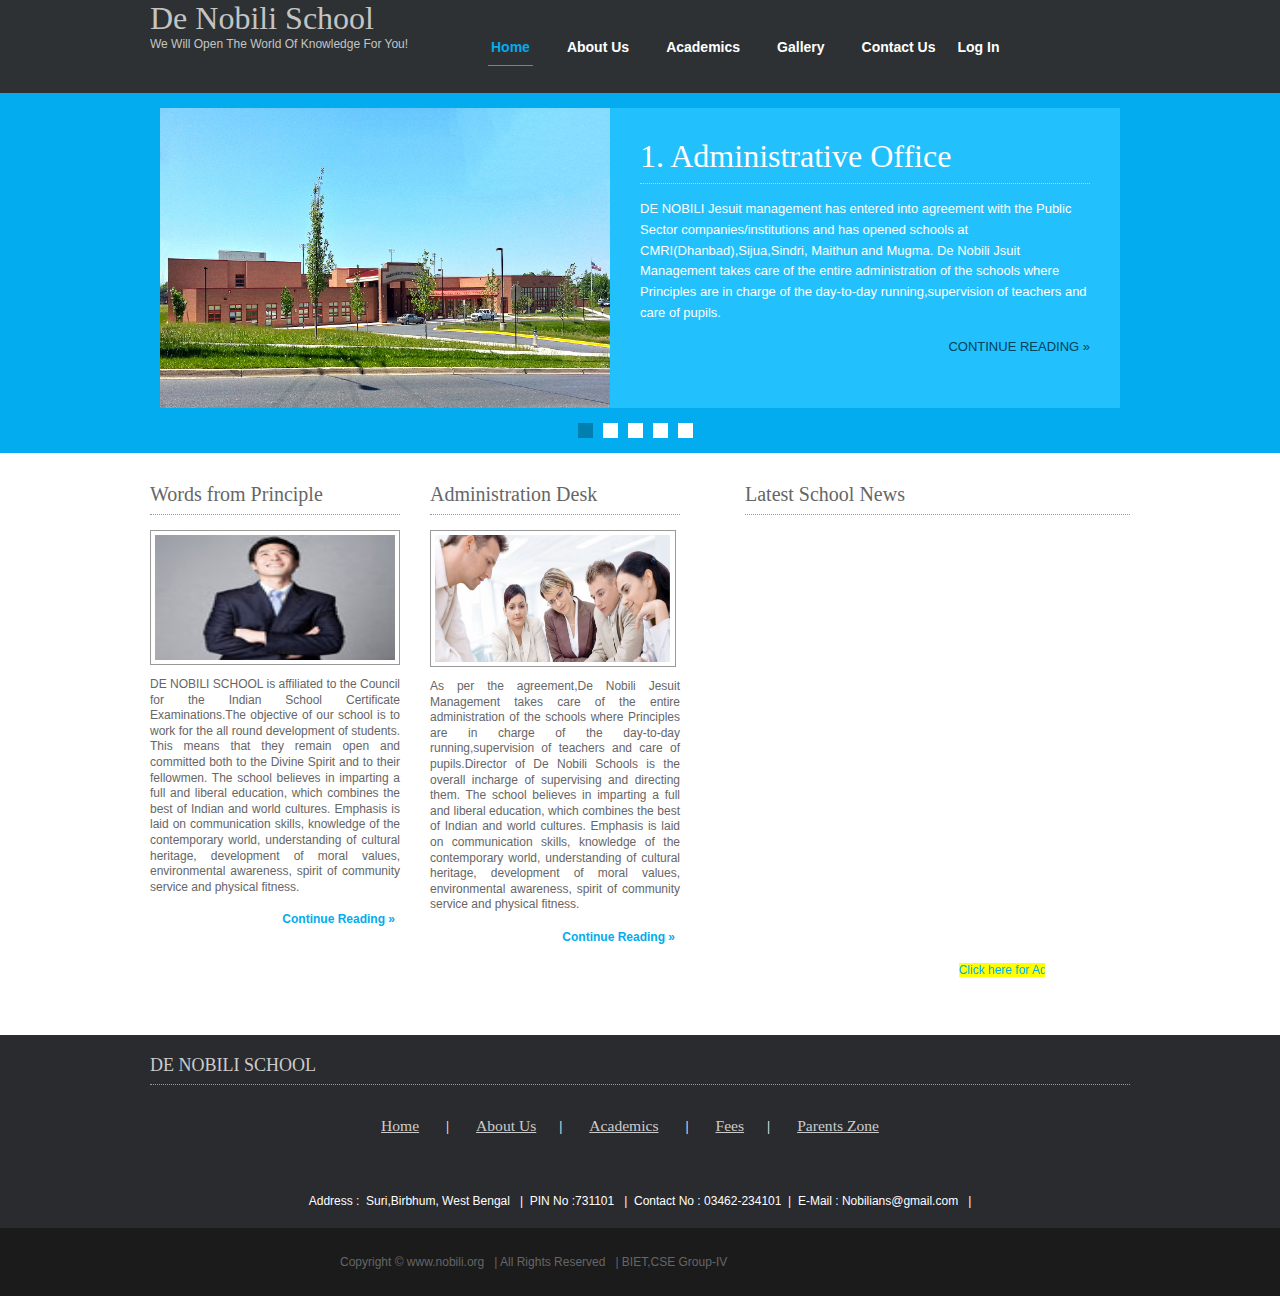
<file: index.html>
<!DOCTYPE html>
<html>
<head profile="http://gmpg.org/xfn/11">
<title>School Education</title>
<meta http-equiv="Content-Type" content="text/html; charset=iso-8859-1" />
<meta http-equiv="imagetoolbar" content="no" />
<link rel="stylesheet" href="styles/layout.css" type="text/css" />
<link rel="stylesheet" href="styles/menu.css" type="text/css">
<script type="text/javascript" src="scripts/jquery-1.4.1.min.js"></script>
<script type="text/javascript" src="scripts/jquery.slidepanel.setup.js"></script>
<script type="text/javascript" src="scripts/jquery.cycle.min.js"></script>
<script type="text/javascript" src="scripts/jquery.cycle.setup.js"></script>
<style type="text/css" media="screen">
#horizontalmenu ul {
padding:1; margin:1; list-style:none;
}
#horizontalmenu li {
float:left; position:relative; padding-right:100; display:block;

}
#horizontalmenu li ul {
    display:none;
position:absolute;
}
#horizontalmenu li:hover ul{
    display:block;
   height:auto; width:8em; 
}
#horizontalmenu li ul li{
    clear:both;
border-style:none;}
#h2{background-color:#09F;
color:#FFF;
padding-bottom:20px
margin:2px;
float:right;
}
.admis{background:#fff;
color:#fff;
-moz-box-shadow:0 0 8px #fff;
-webkit-box-shadow:0 0 8px #fff;
box-shadow:0 0 8px #09F;
text-align:center;}
.admis a:hover{color:#0C6;}

#menu1{
width:960px;
height:35px;
font-size:1.3em;
font-family:"Times New Roman", Times, serif;
margin-bottom:50px;
text-align:center;}
#menu1 ul{height:auto;
padding:8px 0px;
margin:0px;}
#menu1 li{display:inline;
padding:15px;

}
#menu1 a{text-decoration:underline;
color:#000;
padding:8px;color:#CCC;}
#menu1 a:hover{color:#FFF;

height:30px;}
input{[type="button"]};
background:#09F;
color:#fff;
font-size:1em;
width:125px;

margin-left:20px;}
input:hover{[type="button"]};
background:#C00;
color:#fff;}
.admis{background:#fff;
color:#fff;
-moz-box-shadow:0 0 8px #fff;
-webkit-box-shadow:0 0 8px #fff;
box-shadow:0 0 8px #09F;
text-align:center;}
.admis a:hover{color:#0C6;}

</style>

</head>


<div class="wrapper col1">
  <div id="header">
    <div id="logo">
      <h1>De Nobili School</h1>
      <p>We Will Open The World Of Knowledge For You!</p>
    </div>
    

    <div id="topnav">
   <div id="cssmenu">
<ul>
   <li class="active has-sub"><a href="index.html"><span>Home</span></a></li>
    <li><a href="#"><span>About Us</span></a>
    <ul>
      <li><a href="history of the school.aspx"><span>History</span></a>
         <li><a href="affiliation.aspx"><span>Affiliation</span></a>
          <li><a href="infrastructure.aspx"><span>Infrastructure</span></a>
        <li><a href="management.aspx"><span>Management</span></a>
            
         </ul>
    </li>
     
   <li><a href="#"><span>Academics</span></a>
      <ul>
     
      <li><a href="assesment.aspx"><span>Assessment</span></a>
     
      
       
        <li><a href="holy day.aspx"><span>Holidays</span></a>
        
          <li><a href="Time Table.aspx"><span>Time Table</span></a>
             <li><a href="Fees.aspx"><span>Fees</span></a>
             
        <li><a href="#"><span>Uniform</span></a>   
          
      
         </ul>
        
       
   </li>
   <li><a href="#"><span>Gallery</span></a>
   
   <ul><li><a href="photo slide.aspx"><span>Photo Album</span></a></li>
   <li><a href="school events (2).aspx"><span>School Events </span></a></li>
   </ul>
   </li>
  
    
   <li class='last'><a href="#"><span>Contact Us</span></a></li>
   <li class='last'><a href="Login.aspx"><span>Log In</span></a></li>
   
   
</ul>
</div>
    </div>
    
    <br class="clear" />
  </div>
</div>


<div class="wrapper col2">
  <div id="featured_slide">
    <div class="featured_box"><a href="#"><img src="images/Greenbelt_Middle_School.jpg" width="800" height="285" alt="administration" /></a>
      <div class="floater">
        <h2>1. Administrative Office</h2>
        <p>DE NOBILI Jesuit management has entered into agreement with the Public Sector companies/institutions and has opened schools at CMRI(Dhanbad),Sijua,Sindri, Maithun and Mugma. De Nobili Jsuit Management takes care of the entire administration of the schools where Principles are in charge of the day-to-day running,supervision of teachers and care of pupils.</p>
        <p class="readmore"><a href="about us.aspx">Continue Reading &raquo;</a></p>
      </div>
    </div>
    <div class="featured_box"><a href="#"><img src="images/banner5.jpg" width="1266" height="550" /></a>
      <div class="floater">
        <h2> Junior Block</h2>
        <p>The student from Class KG-1 to Class-III is called Junior Block. This students are very cute. This students are very excited to continue their study. They always obey the rule of school. </p>
        <p class="readmore"><a href="#">Continue Reading &raquo;</a></p>
      </div>
    </div>
    <div class="featured_box"><a href="#"><img src="images/Lmspic.png" width="418" height="230" alt="block1" /></a>
      <div class="floater">
        <h2>3. Senior Block</h2>
        <p>The student from Class-IV to Class-V is called Senior Block. This students are very carefull about their study.They also take care about their junior. They always obey the rule of school. This Senior students participate in all the occasion of the school.</p>
        <p class="readmore"><a href="#">Continue Reading &raquo;</a></p>
      </div>
    </div>
    <div class="featured_box"><a href="#"><img src="images/school--621x414.jpg" width="621" height="414" /></a>
      <div class="floater">
        <h2>4. Laboratories</h2>
        <p>In De Nobili School have an Computer laboratory. The students can learn new things about the subject related and also about the new event in all over the world. In Computer lab, to practice there are various software such as MS OFFICE-2013,Photoshop, Flash etc.</p>
        <p class="readmore"><a href="#">Continue Reading &raquo;</a></p>
      </div>
    </div>
    <div class="featured_box"><a href="#"><img src="images/pic13.jpg" width="269" height="150" /></a>
      <div class="floater">
        <h2>5. Library</h2>
        <p>In Library Ther are mor than 1800 books. In Library there have many reference books with famous author. The students can not take book without their library card. In library the magazins,daily newspaper is also available.</p>
        <p class="readmore"><a href="#">Continue Reading &raquo;</a></p>
      </div>
    </div>
  </div>
</div>

<div class="wrapper col3">
  <div id="homecontent">
    <div class="fl_left">
      <div class="column2">
        <ul>
          <li>
            <h2>Words from Principle</h2>
            <div class="imgholder">
              <img src="images/pic4.jpg" width="240" height="125" /> </div>
            <p align="justify">DE NOBILI SCHOOL is affiliated to the Council for the Indian School Certificate Examinations.The objective of our school is to work for the all round development of students. This means that they remain open and committed both to the Divine Spirit and to their fellowmen. The school believes in imparting a full and liberal education, which combines the best of Indian and world cultures.
 Emphasis is laid on communication skills, knowledge of the contemporary world, understanding
of cultural heritage, development of moral values, environmental awareness, spirit of community service and physical
fitness.</p>
            <p class="readmore"><a href="#">Continue Reading &raquo;</a></p>
          </li>
          <li class="last">
            <h2>Administration Desk</h2>
            <div class="imgholder">
                <img src="images/banner2.jpg" 
                    alt="" width="291" height="125" style="height: 127px; width: 236px" /></div>
            <p align="justify">As per the agreement,De Nobili Jesuit Management takes care of the entire administration of the schools where Principles are in charge of the day-to-day running,supervision of teachers and care of pupils.Director of De Nobili Schools is the overall incharge of supervising and directing them. The school believes in imparting a full and liberal education, which combines the best of Indian and world cultures.
 Emphasis is laid on communication skills, knowledge of the contemporary world, understanding
of cultural heritage, development of moral values, environmental awareness, spirit of community service and physical
fitness.</p>
            <p class="readmore"><a href="#">Continue Reading &raquo;</a></p>
          </li>
        </ul>
        <br class="clear" />
      </div>
     
    </div>
    <div class="fl_right">
      <h2>Latest School News</h2>
      <ul>
	  <marquee behavior="scroll" scrollamount="1" direction="up">
        
		<li>
          <div class="imgholder"><a href="#"><img src="images/c2.jpg" width="220" height="220" /></a></div>
          <p><strong><a href="#"> Unit Test</a></strong></p>
         <p>Unit Test will be held on November 28, 2014.</p>
        </li>
        
        
        <li>
          <div class="imgholder"><a href="#"><img src="images/c3.jpg" width="220" height="220" /></a></div>
          <p><strong><a href="#">Parent-Teacher Meeting</a></strong></p>
          <p>Parent-Teacher Meeting will be held on December 5,2014.</p>
        </li>
        <li class="last">
          <div class="imgholder"><a href="#"><img src="images/school.jpg" alt="" width="632" height="375" /></a></div>
          <p><strong><a href="#">Christmas Day</a></strong></p>
          <p>Christmas Day will be celebrated in our school. So this will be held on December 25,2014.</p>
        </li>
        
        <li class="last">
          <div class="imgholder"><a href="#"><img src="images/art-pic1.jpg" alt="" /></a></div>
          <p><strong><a href="#">Winter Vacation</a></strong></p>
          <p>Winter vacation will start on December 28,2014.</p></marquee>
        </li>
        
      </ul>
	  </marquee>
     
     <br>  <br> <br>  
      <marquee  style="text-align:center; width:300px;" width:50 scrolldelay=100 behavior="alternate" direction="left" onmouseover="this.stop()";onmouseout="this.start();"><a href="Admission.aspx" id="h">Click here for Admission</a></marquee>
      
    </div>

    
    <br class="clear" />
   
    
  </div>
</div>

   
    <br class="clear" />

  </div>
</div>
<div class="wrapper col4">
  <div id="footer">
   <h2>DE NOBILI SCHOOL</h2><br>
   
   <div id="menu1">
  <ul style="color:#fff";>
<li class="current_page"><a href="index.aspx" target="_self">Home</a></li> |
<li><a href="about us.aspx" target="_self">About Us</a></li>|

 <li><a href="#" target="_self">Academics</a></li>
|
<li><a href="#" target="_self">Fees</a></li>|
 <li><a href="#"target="_self">Parents Zone</a></li> 


 

</ul>

</div>

   
  <p style="color:#FFF; font-family:Arial, Helvetica, sans-serif;" align="center"> Address :&nbsp;&nbsp;Suri,Birbhum,
    West Bengal &nbsp;&nbsp;|
    &nbsp;PIN No :731101 &nbsp;&nbsp;|
      &nbsp;Contact No : 03462-234101&nbsp;&nbsp;|
   &nbsp;E-Mail : Nobilians@gmail.com &nbsp;&nbsp;|
 </p>
   
   
  </div>
</div>

<div class="wrapper col5">
  <div id="copyright">
    <p class="fl_left" align="center">
    Copyright &copy; www.nobili.org &nbsp;&nbsp;| All Rights Reserved &nbsp;&nbsp;| BIET,CSE Group-IV </p>
     
    <br class="clear" />
  </div>
</div>
    
<script>
 $(function(){
 
 
 var myVar = setInterval(function(){ setColor() }, 200);

function setColor() {
    var x = document.getElementById("h");
    x.style.backgroundColor = x.style.backgroundColor == "yellow" ? "red" : "yellow";
}

function stopColor() {
    clearInterval(myVar);
}
 
 });
</script>
</body>
</html>
</file>
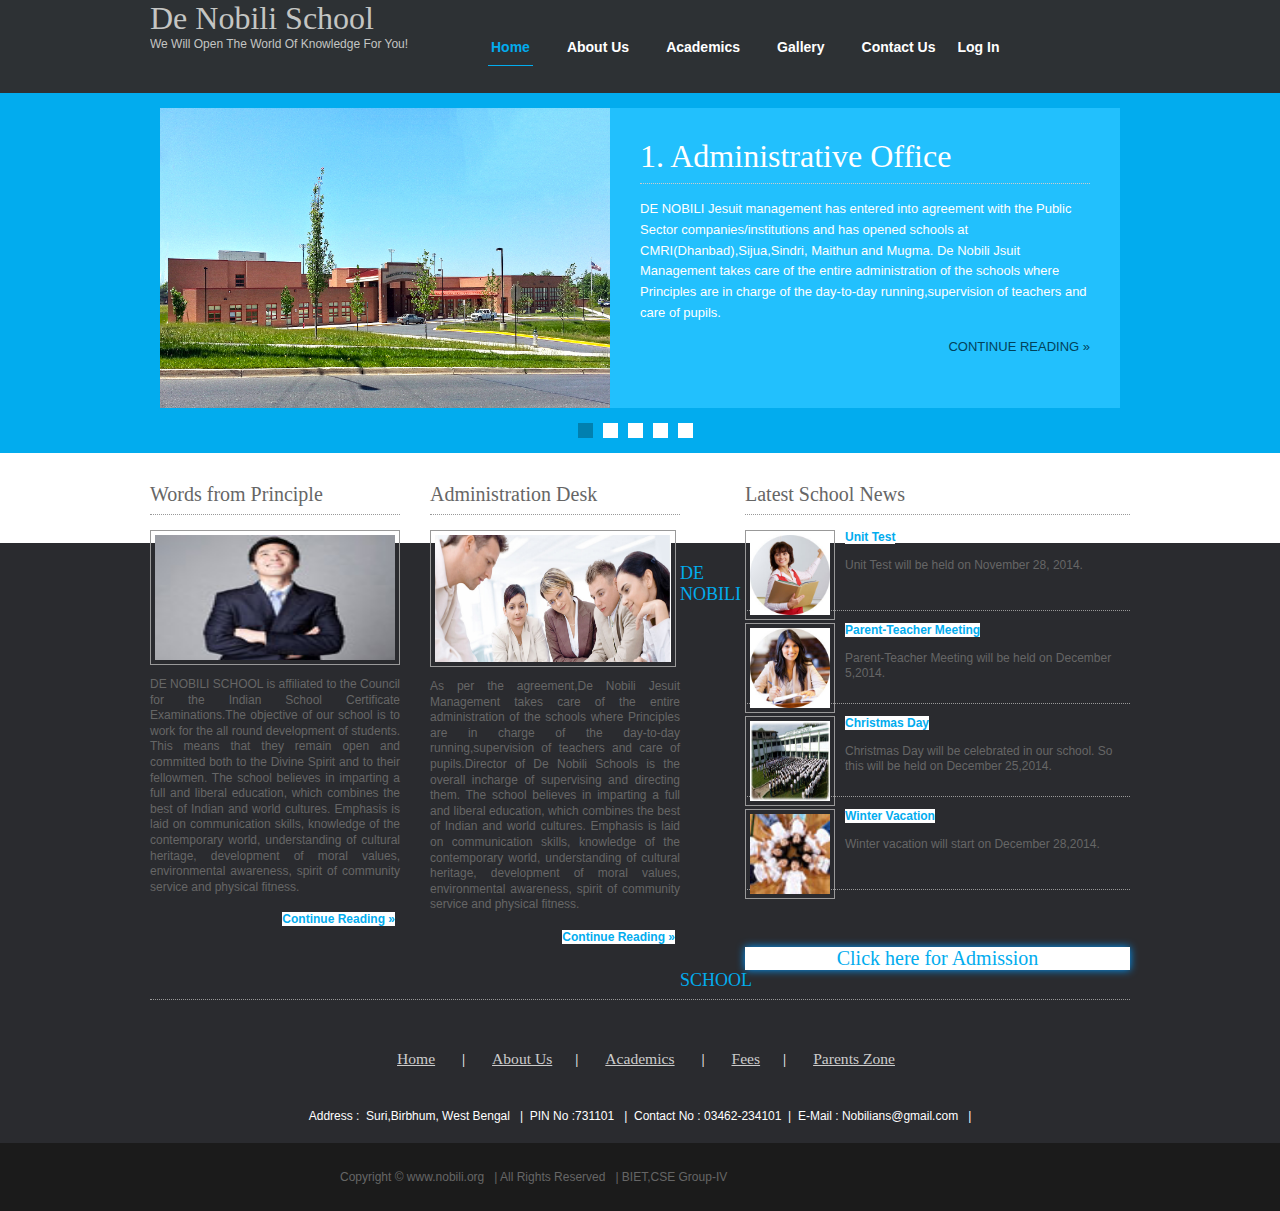
<file: index1.html>
<!DOCTYPE html PUBLIC "-//W3C//DTD XHTML 1.0 Transitional//EN" "http://www.w3.org/TR/xhtml1/DTD/xhtml1-transitional.dtd">
<html xmlns="http://www.w3.org/1999/xhtml" xml:lang="EN" lang="EN" dir="ltr">
<head profile="http://gmpg.org/xfn/11">
<title>School Education</title>
<meta http-equiv="Content-Type" content="text/html; charset=iso-8859-1" />
<meta http-equiv="imagetoolbar" content="no" />
<link rel="stylesheet" href="styles/layout.css" type="text/css" />
<link rel="stylesheet" href="styles/menu.css" type="text/css">
<script type="text/javascript" src="scripts/jquery-1.4.1.min.js"></script>
<script type="text/javascript" src="scripts/jquery.slidepanel.setup.js"></script>
<script type="text/javascript" src="scripts/jquery.cycle.min.js"></script>
<script type="text/javascript" src="scripts/jquery.cycle.setup.js"></script>
<style type="text/css" media="screen">
#horizontalmenu ul {
padding:1; margin:1; list-style:none;
}
#horizontalmenu li {
float:left; position:relative; padding-right:100; display:block;

}
#horizontalmenu li ul {
    display:none;
position:absolute;
}
#horizontalmenu li:hover ul{
    display:block;
   height:auto; width:8em; 
}
#horizontalmenu li ul li{
    clear:both;
border-style:none;}
#h2{background-color:#09F;
color:#FFF;
padding-bottom:20px
margin:2px;
float:right;
}
.admis{background:#fff;
color:#fff;
-moz-box-shadow:0 0 8px #fff;
-webkit-box-shadow:0 0 8px #fff;
box-shadow:0 0 8px #09F;
text-align:center;}
.admis a:hover{color:#0C6;}

#menu1{
width:960px;
height:35px;
font-size:1.3em;
font-family:"Times New Roman", Times, serif;
margin-bottom:50px;
text-align:center;}
#menu1 ul{height:auto;
padding:8px 0px;
margin:0px;}
#menu1 li{display:inline;
padding:15px;

}
#menu1 a{text-decoration:underline;
color:#000;
padding:8px;color:#CCC;}
#menu1 a:hover{color:#FFF;

height:30px;}
input{[type="button"]};
background:#09F;
color:#fff;
font-size:1em;
width:125px;

margin-left:20px;}
input:hover{[type="button"]};
background:#C00;
color:#fff;}
.admis{background:#fff;
color:#fff;
-moz-box-shadow:0 0 8px #fff;
-webkit-box-shadow:0 0 8px #fff;
box-shadow:0 0 8px #09F;
text-align:center;}
.admis a:hover{color:#0C6;}

</style>

</head>


<div class="wrapper col1">
  <div id="header">
    <div id="logo">
      <h1>De Nobili School</h1>
      <p>We Will Open The World Of Knowledge For You!</p>
    </div>
    

    <div id="topnav">
   <div id="cssmenu">
<ul>
   <li class="active has-sub"><a href="index1.aspx"><span>Home</span></a></li>
    <li><a href="#"><span>About Us</span></a>
    <ul>
      <li><a href="history of the school.aspx"><span>History</span></a>
         <li><a href="affiliation.aspx"><span>Affiliation</span></a>
          <li><a href="infrastructure.aspx"><span>Infrastructure</span></a>
        <li><a href="management.aspx"><span>Management</span></a>
            
         </ul>
    </li>
     
   <li><a href="#"><span>Academics</span></a>
      <ul>
     
      <li><a href="assesment.aspx"><span>Assessment</span></a>
     
      
       
        <li><a href="holy day.aspx"><span>Holidays</span></a>
        
          <li><a href="Time Table.aspx"><span>Time Table</span></a>
             <li><a href="Fees.aspx"><span>Fees</span></a>
             
        <li><a href="#"><span>Uniform</span></a>   
          
      
         </ul>
        
       
   </li>
   <li><a href="#"><span>Gallery</span></a>
   
   <ul><li><a href="photo slide.aspx"><span>Photo Album</span></a></li>
   <li><a href="school events (2).aspx"><span>School Events </span></a></li>
   </ul>
   </li>
  
    
   <li class='last'><a href="#"><span>Contact Us</span></a></li>
   <li class='last'><a href="Login.aspx"><span>Log In</span></a></li>
   
   
</ul>
</div>
    </div>
    
    <br class="clear" />
  </div>
</div>


<div class="wrapper col2">
  <div id="featured_slide">
    <div class="featured_box"><a href="#"><img src="images/Greenbelt_Middle_School.jpg" width="800" height="285" alt="administration" /></a>
      <div class="floater">
        <h2>1. Administrative Office</h2>
        <p>DE NOBILI Jesuit management has entered into agreement with the Public Sector companies/institutions and has opened schools at CMRI(Dhanbad),Sijua,Sindri, Maithun and Mugma. De Nobili Jsuit Management takes care of the entire administration of the schools where Principles are in charge of the day-to-day running,supervision of teachers and care of pupils.</p>
        <p class="readmore"><a href="about us.aspx">Continue Reading &raquo;</a></p>
      </div>
    </div>
    <div class="featured_box"><a href="#"><img src="images/banner5.jpg" width="1266" height="550" /></a>
      <div class="floater">
        <h2> Junior Block</h2>
        <p>The student from Class KG-1 to Class-III is called Junior Block. This students are very cute. This students are very excited to continue their study. They always obey the rule of school. </p>
        <p class="readmore"><a href="#">Continue Reading &raquo;</a></p>
      </div>
    </div>
    <div class="featured_box"><a href="#"><img src="images/Lmspic.png" width="418" height="230" alt="block1" /></a>
      <div class="floater">
        <h2>3. Senior Block</h2>
        <p>The student from Class-IV to Class-V is called Senior Block. This students are very carefull about their study.They also take care about their junior. They always obey the rule of school. This Senior students participate in all the occasion of the school.</p>
        <p class="readmore"><a href="#">Continue Reading &raquo;</a></p>
      </div>
    </div>
    <div class="featured_box"><a href="#"><img src="images/school--621x414.jpg" width="621" height="414" /></a>
      <div class="floater">
        <h2>4. Laboratories</h2>
        <p>In De Nobili School have an Computer laboratory. The students can learn new things about the subject related and also about the new event in all over the world. In Computer lab, to practice there are various software such as MS OFFICE-2013,Photoshop, Flash etc.</p>
        <p class="readmore"><a href="#">Continue Reading &raquo;</a></p>
      </div>
    </div>
    <div class="featured_box"><a href="#"><img src="images/pic13.jpg" width="269" height="150" /></a>
      <div class="floater">
        <h2>5. Library</h2>
        <p>In Library Ther are mor than 1800 books. In Library there have many reference books with famous author. The students can not take book without their library card. In library the magazins,daily newspaper is also available.</p>
        <p class="readmore"><a href="#">Continue Reading &raquo;</a></p>
      </div>
    </div>
  </div>
</div>

<div class="wrapper col3">
  <div id="homecontent">
    <div class="fl_left">
      <div class="column2">
        <ul>
          <li>
            <h2>Words from Principle</h2>
            <div class="imgholder">
              <img src="images/pic4.jpg" width="240" height="125" /> </div>
            <p align="justify">DE NOBILI SCHOOL is affiliated to the Council for the Indian School Certificate Examinations.The objective of our school is to work for the all round development of students. This means that they remain open and committed both to the Divine Spirit and to their fellowmen. The school believes in imparting a full and liberal education, which combines the best of Indian and world cultures.
 Emphasis is laid on communication skills, knowledge of the contemporary world, understanding
of cultural heritage, development of moral values, environmental awareness, spirit of community service and physical
fitness.</p>
            <p class="readmore"><a href="#">Continue Reading &raquo;</a></p>
          </li>
          <li class="last">
            <h2>Administration Desk</h2>
            <div class="imgholder">
                <img src="images/banner2.jpg" 
                    alt="" width="291" height="125" style="height: 127px; width: 236px" /></div>
            <p align="justify">As per the agreement,De Nobili Jesuit Management takes care of the entire administration of the schools where Principles are in charge of the day-to-day running,supervision of teachers and care of pupils.Director of De Nobili Schools is the overall incharge of supervising and directing them. The school believes in imparting a full and liberal education, which combines the best of Indian and world cultures.
 Emphasis is laid on communication skills, knowledge of the contemporary world, understanding
of cultural heritage, development of moral values, environmental awareness, spirit of community service and physical
fitness.</p>
            <p class="readmore"><a href="#">Continue Reading &raquo;</a></p>
          </li>
        </ul>
        <br class="clear" />
      </div>
     
    </div>
    <div class="fl_right">
      <h2>Latest School News</h2>
      <ul>
        <li>
          <div class="imgholder"><a href="#"><img src="images/c2.jpg" width="220" height="220" /></a></div>
          <p><strong><a href="#"> Unit Test</a></strong></p>
         <p>Unit Test will be held on November 28, 2014.</p>
        </li>
        
        
        <li>
          <div class="imgholder"><a href="#"><img src="images/c3.jpg" width="220" height="220" /></a></div>
          <p><strong><a href="#">Parent-Teacher Meeting</a></strong></p>
          <p>Parent-Teacher Meeting will be held on December 5,2014.</p>
        </li>
        <li class="last">
          <div class="imgholder"><a href="#"><img src="images/school.jpg" alt="" width="632" height="375" /></a></div>
          <p><strong><a href="#">Christmas Day</a></strong></p>
          <p>Christmas Day will be celebrated in our school. So this will be held on December 25,2014.</p>
        </li>
        
        <li class="last">
          <div class="imgholder"><a href="#"><img src="images/art-pic1.jpg" alt="" /></a></div>
          <p><strong><a href="#">Winter Vacation</a></strong></p>
          <p>Winter vacation will start on December 28,2014.</p>
        </li>
        
      </ul>
     
     <br>  <br> <br>  
      <div class="admis"><a href="Admission.aspx"><h4>Click here for Admission</h4></div>
       
    </div>
    
    
    <br class="clear" />
   
    
  </div>
</div>

   
    <br class="clear" />

  </div>
</div>
<div class="wrapper col4">
  <div id="footer">
   <h2>DE NOBILI SCHOOL</h2><br>
   
   <div id="menu1">
  <ul style="color:#fff";>
<li class="current_page"><a href="index.aspx" target="_self">Home</a></li> |
<li><a href="about us.aspx" target="_self">About Us</a></li>|

 <li><a href="#" target="_self">Academics</a></li>
|
<li><a href="#" target="_self">Fees</a></li>|
 <li><a href="#"target="_self">Parents Zone</a></li> 


 

</ul>

</div>

   
  <p style="color:#FFF; font-family:Arial, Helvetica, sans-serif;" align="center"> Address :&nbsp;&nbsp;Suri,Birbhum,
    West Bengal &nbsp;&nbsp;|
    &nbsp;PIN No :731101 &nbsp;&nbsp;|
      &nbsp;Contact No : 03462-234101&nbsp;&nbsp;|
   &nbsp;E-Mail : Nobilians@gmail.com &nbsp;&nbsp;|
 </p>
   
   
  </div>
</div>

<div class="wrapper col5">
  <div id="copyright">
    <p class="fl_left" align="center">
    Copyright &copy; www.nobili.org &nbsp;&nbsp;| All Rights Reserved &nbsp;&nbsp;| BIET,CSE Group-IV </p>
     
    <br class="clear" />
  </div>
</div>
</body>
</html>
</file>
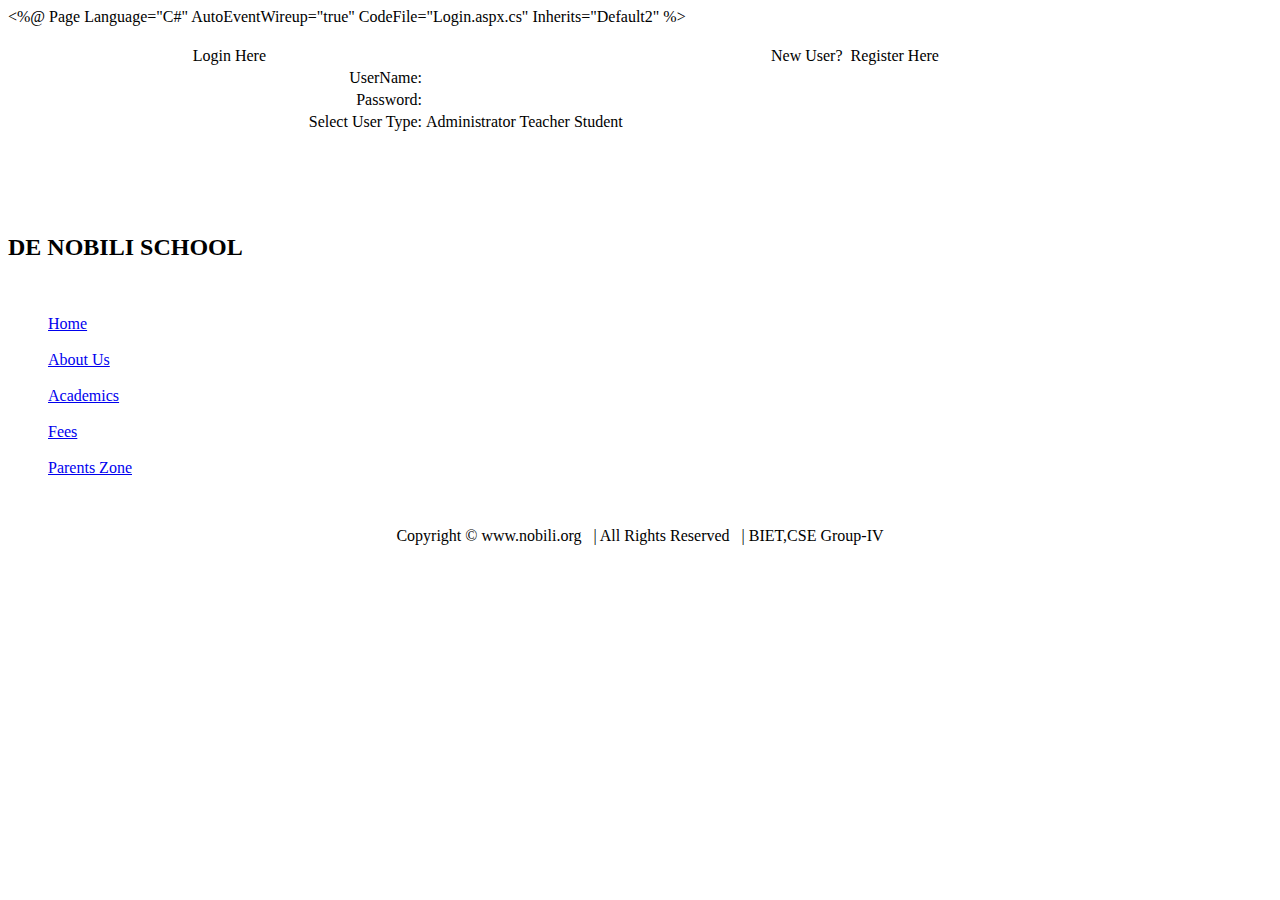
<file: Login.html>
﻿<%@ Page Language="C#" AutoEventWireup="true" CodeFile="Login.aspx.cs" Inherits="Default2" %>

<!DOCTYPE html PUBLIC "-//W3C//DTD XHTML 1.0 Transitional//EN" "http://www.w3.org/TR/xhtml1/DTD/xhtml1-transitional.dtd">

<html xmlns="http://www.w3.org/1999/xhtml">
<head runat="server">
    <title></title>
    <style type="text/css">
        .style1
        {
            width: 100%;
        }
        .style2
        {
            width: 411px;
            text-align: right;
        }
        .style3
        {
            width: 289px;
        }
        .style4
        {
            color: #FF0000;
        }
        .style5
        {
            text-align: left;
        }
    </style>
</head>
<body>
    <form id="form1" runat="server">
    &nbsp;&nbsp;&nbsp;&nbsp;&nbsp;&nbsp;&nbsp;&nbsp;<table class="style1">
        <tr>
            <td class="style2">
                Login Here&nbsp;&nbsp;&nbsp;&nbsp;&nbsp;&nbsp;&nbsp;&nbsp;&nbsp;&nbsp;&nbsp;&nbsp;&nbsp;&nbsp;&nbsp;&nbsp;&nbsp;&nbsp;&nbsp;&nbsp;&nbsp;&nbsp;&nbsp;&nbsp;&nbsp;&nbsp;&nbsp;&nbsp;&nbsp;&nbsp;&nbsp;&nbsp;&nbsp;&nbsp;&nbsp;&nbsp;&nbsp;&nbsp;&nbsp;
            </td>
            <td class="style3">
                &nbsp;</td>
            <td>
&nbsp;&nbsp;&nbsp;&nbsp;&nbsp;&nbsp;&nbsp;&nbsp;&nbsp;&nbsp;&nbsp;&nbsp; New User?&nbsp;
                <asp:HyperLink ID="HyperLink1" runat="server" NavigateUrl="~/Registration.aspx">Register Here</asp:HyperLink>
            </td>
        </tr>
        <tr>
            <td class="style2">
                UserName:</td>
            <td class="style3">
                <asp:TextBox ID="TextBox1" runat="server" Width="200px"></asp:TextBox>
            </td>
            <td class="style5">
                <asp:RequiredFieldValidator ID="RequiredFieldValidator1" runat="server" 
                    ControlToValidate="TextBox1" CssClass="style4" 
                    ErrorMessage="Please Enter UserName"></asp:RequiredFieldValidator>
            </td>
        </tr>
        <tr>
            <td class="style2">
                Password:</td>
            <td class="style3">
                <asp:TextBox ID="TextBox2" runat="server" TextMode="Password" Width="200px"></asp:TextBox>
            </td>
            <td class="style5">
                <asp:RequiredFieldValidator ID="RequiredFieldValidator2" runat="server" 
                    ControlToValidate="TextBox2" CssClass="style4" 
                    ErrorMessage="Please Enter Password"></asp:RequiredFieldValidator>
            </td>
        </tr>
        <tr>
            <td class="style2">
                Select User Type:</td>
            <td class="style3">
                <asp:DropDownList 
        ID="DropDownList1" runat="server" Width="200px">
        <asp:ListItem Value="1">Administrator</asp:ListItem>
        <asp:ListItem Value="2">Teacher</asp:ListItem>
        <asp:ListItem Value="3">Student</asp:ListItem>
    </asp:DropDownList>
            </td>
            <td class="style5">
                <asp:RequiredFieldValidator ID="RequiredFieldValidator3" runat="server" 
                    ControlToValidate="DropDownList1" CssClass="style4" 
                    ErrorMessage="Select User Type"></asp:RequiredFieldValidator>
            </td>
        </tr>
        <tr>
            <td class="style2">
                &nbsp;</td>
            <td class="style3">
                &nbsp;</td>
            <td>
                &nbsp;</td>
        </tr>
        <tr>
            <td class="style2">
                &nbsp;</td>
            <td class="style3">
                <asp:Button ID="Button1" runat="server" Text="Login" onclick="Button1_Click" />
            </td>
            <td>
                &nbsp;</td>
        </tr>
    </table>
&nbsp;<div>
    
        &nbsp;&nbsp;&nbsp;&nbsp;&nbsp;&nbsp;&nbsp;&nbsp;&nbsp;&nbsp;&nbsp;&nbsp;&nbsp;&nbsp;&nbsp;&nbsp;&nbsp;&nbsp;&nbsp;&nbsp;&nbsp;&nbsp;&nbsp;&nbsp;&nbsp;&nbsp;&nbsp;&nbsp;&nbsp;&nbsp;&nbsp;&nbsp;&nbsp;&nbsp;&nbsp;&nbsp;&nbsp;&nbsp;&nbsp;&nbsp;&nbsp;&nbsp;&nbsp;&nbsp;&nbsp;&nbsp;&nbsp;&nbsp;&nbsp;&nbsp;&nbsp;&nbsp;&nbsp;&nbsp;&nbsp;&nbsp;&nbsp;&nbsp;&nbsp;&nbsp;&nbsp;&nbsp;&nbsp;&nbsp;&nbsp;&nbsp;&nbsp;&nbsp;&nbsp;&nbsp;&nbsp;&nbsp;&nbsp;
            
    </div>
<div class="wrapper col4">
  <div id="footer">
   <h2>DE NOBILI SCHOOL</h2><br>
   
   <div id="menu1">
  <ul style="color:#fff";>
<li class="current_page"><a href="index.aspx" target="_self">Home</a></li> |
<li><a href="about us.aspx" target="_self">About Us</a></li>|

 <li><a href="#" target="_self">Academics</a></li>
|
<li><a href="#" target="_self">Fees</a></li>|
 <li><a href="#"target="_self">Parents Zone</a></li> 


 

</ul>

</div>

   
  <p style="color:#FFF; font-family:Arial, Helvetica, sans-serif;" align="center"> Address :&nbsp;&nbsp;Suri,Birbhum,
    West Bengal &nbsp;&nbsp;|
    &nbsp;PIN No :731101 &nbsp;&nbsp;|
      &nbsp;Contact No : 03462-234101&nbsp;&nbsp;|
   &nbsp;E-Mail : Nobilians@gmail.com &nbsp;&nbsp;|
 </p>
   
   
  </div>
</div>

<div class="wrapper col5">
  <div id="copyright">
    <p class="fl_left" align="center">
    Copyright &copy; www.nobili.org &nbsp;&nbsp;| All Rights Reserved &nbsp;&nbsp;| BIET,CSE Group-IV </p>
     
    <br class="clear" />
  </div>
</div>
    </form>
</body>
</html>
</file>
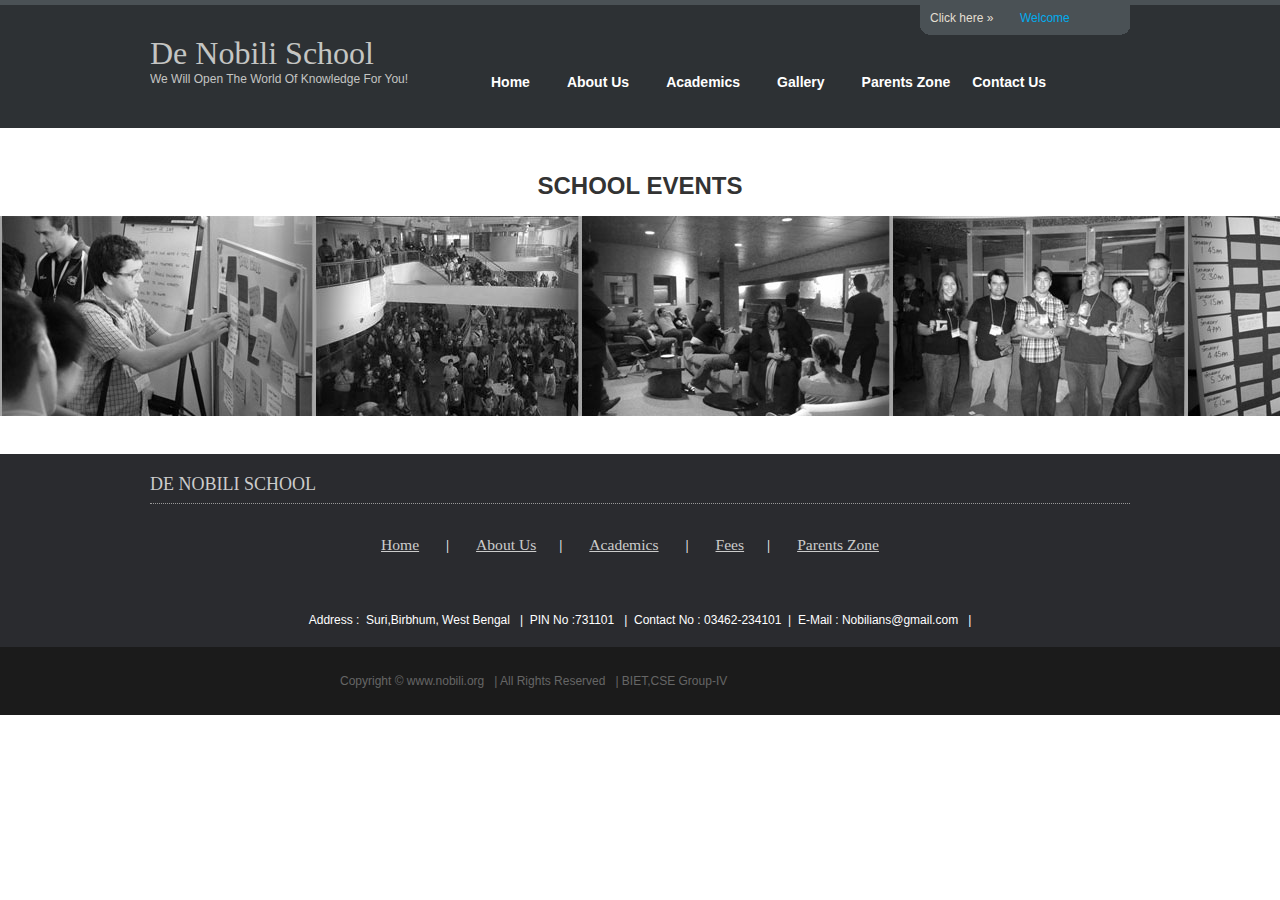
<file: school events (2).html>
<!DOCTYPE html PUBLIC "-//W3C//DTD XHTML 1.0 Transitional//EN" "http://www.w3.org/TR/xhtml1/DTD/xhtml1-transitional.dtd">
<html xmlns="http://www.w3.org/1999/xhtml" xml:lang="EN" lang="EN" dir="ltr">
<head profile="http://gmpg.org/xfn/11">
<title>School Education</title>
<meta http-equiv="Content-Type" content="text/html; charset=iso-8859-1" />
<meta http-equiv="imagetoolbar" content="no" />
<link rel="stylesheet" href="styles/layout.css" type="text/css" />
<link rel='stylesheet' href="file:///E|/PRIYA DOCS/school_education/style.css">
	
	<style>
    #tech-slideshow {
        height: 200px;
        position: relative;
        overflow: hidden;
    }
    #tech-slideshow > div {
        height: 200px;
        width: 2526px;
        background:url(images1/collage.jpg);
        position: absolute;
        top: 0;
        left: 0;
        height: 100%;
        
        -moz-transition:  opacity 0.5s ease-out; 
           -o-transition: opacity 0.5s ease-out; 
      -webkit-transition: opacity 0.5s ease-out; 
          -ms-transition: opacity 0.5s ease-out; 
    
        /* Slow */
        -webkit-animation: moveSlideshow 60s linear infinite;
        -moz-animation:    moveSlideshow 60s linear infinite;
        
        -webkit-transform: translate3d(0,0,0); /* Performance */
    
    }
    #tech-slideshow #tech-slideshow-1 {
        /* Sprite */
        background-position: 0 200px;
        
        /* Fast */
        -webkit-animation: moveSlideshow 20s linear infinite;
        -moz-animation:    moveSlideshow 20s linear infinite;
    }
    #tech-slideshow:hover #tech-slideshow-2 {
        opacity: 0;
    }
    
    @-webkit-keyframes moveSlideshow {
        0%   { 
            -webkit-transform: translateX(0); 
            -moz-transform:    translateX(0); 
            -ms-transform:     translateX(0); 
            -o-transform:      translateX(0); 
            transform:         translateX(0); 
        }    
        100% { 
            -webkit-transform: translateX(-1684px); 
            -moz-transform:    translateX(-1684px); 
            -ms-transform:     translateX(-1684px); 
            -o-transform:      translateX(-1684px); 
            transform:         translateX(-1684px); 
        }
    }
    @-moz-keyframes moveSlideshow {
        0%   { 
            -webkit-transform: translateX(0); 
            -moz-transform:    translateX(0); 
            -ms-transform:     translateX(0); 
            -o-transform:      translateX(0); 
            transform:         translateX(0); 
        }    
        100% { 
            -webkit-transform: translateX(-1684px); 
            -moz-transform:    translateX(-1684px); 
            -ms-transform:     translateX(-1684px); 
            -o-transform:      translateX(-1684px); 
            transform:         translateX(-1684px); 
        }
    }
	</style>
<link rel="stylesheet" href="styles/menu.css" type="text/css">
<script type="text/javascript" src="scripts/jquery-1.4.1.min.js"></script>
<script type="text/javascript" src="scripts/jquery.slidepanel.setup.js"></script>
<script type="text/javascript" src="scripts/jquery.cycle.min.js"></script>
<script type="text/javascript" src="scripts/jquery.cycle.setup.js"></script>
<style type="text/css" media="screen">
#horizontalmenu ul {
padding:1; margin:1; list-style:none;
}
#horizontalmenu li {
float:left; position:relative; padding-right:100; display:block;

}
#horizontalmenu li ul {
    display:none;
position:absolute;
}
#horizontalmenu li:hover ul{
    display:block;
   height:auto; width:8em; 
}
#horizontalmenu li ul li{
    clear:both;
border-style:none;}
#h2{background-color:#09F;
color:#FFF;
padding-bottom:20px
margin:2px;
float:right;
}
.admis{background:#fff;
color:#fff;
-moz-box-shadow:0 0 8px #fff;
-webkit-box-shadow:0 0 8px #fff;
box-shadow:0 0 8px #09F;
text-align:center;}
.admis a:hover{color:#0C6;}

#menu1{
width:960px;
height:35px;
font-size:1.3em;
font-family:"Times New Roman", Times, serif;
margin-bottom:50px;
text-align:center;}
#menu1 ul{height:auto;
padding:8px 0px;
margin:0px;}
#menu1 li{display:inline;
padding:15px;

}
#menu1 a{text-decoration:underline;
color:#000;
padding:8px;color:#CCC;}
#menu1 a:hover{color:#FFF;

height:30px;}

</style>
<script type="text/javascript">
function MM_swapImgRestore() { //v3.0
  var i,x,a=document.MM_sr; for(i=0;a&&i<a.length&&(x=a[i])&&x.oSrc;i++) x.src=x.oSrc;
}
function MM_preloadImages() { //v3.0
  var d=document; if(d.images){ if(!d.MM_p) d.MM_p=new Array();
    var i,j=d.MM_p.length,a=MM_preloadImages.arguments; for(i=0; i<a.length; i++)
    if (a[i].indexOf("#")!=0){ d.MM_p[j]=new Image; d.MM_p[j++].src=a[i];}}
}

function MM_findObj(n, d) { //v4.01
  var p,i,x;  if(!d) d=document; if((p=n.indexOf("?"))>0&&parent.frames.length) {
    d=parent.frames[n.substring(p+1)].document; n=n.substring(0,p);}
  if(!(x=d[n])&&d.all) x=d.all[n]; for (i=0;!x&&i<d.forms.length;i++) x=d.forms[i][n];
  for(i=0;!x&&d.layers&&i<d.layers.length;i++) x=MM_findObj(n,d.layers[i].document);
  if(!x && d.getElementById) x=d.getElementById(n); return x;
}

function MM_swapImage() { //v3.0
  var i,j=0,x,a=MM_swapImage.arguments; document.MM_sr=new Array; for(i=0;i<(a.length-2);i+=3)
   if ((x=MM_findObj(a[i]))!=null){document.MM_sr[j++]=x; if(!x.oSrc) x.oSrc=x.src; x.src=a[i+2];}
}
</script>
</head>
<body onload="MM_preloadImages('images/library.jpg')">
<div class="wrapper col0">
  <div id="topbar">
    <div id="slidepanel">
      <div class="topbox">
        <h1>WELCOME TO DE NOBILI SCHOOL</h1>
        <p align="justify">De Nobili School has an established reputation for academic excellence and for providing its students a stimulating learning environment.
            Its curriculam is dynamic with communivation skills,environmental projects,community service,health and value education,art and aesthetics seamlessly built into the school programme.<a href="photo slide.html" onmouseout="MM_swapImgRestore()" onmouseover="MM_swapImage('Image12','','images/library.jpg',1)"><img src="images/det_pic.jpg" alt="welcome" width="925" height="375" id="Image12" /></a></p>
        <p class="readmore"><a href="about.html">Continue Reading &raquo;</a></p>
      </div>
      
      <br class="clear" />
    </div>
    <div id="loginpanel">
      <ul>
        <li class="left">Click here &raquo;</li>
        <li class="right" id="toggle"><a id="slideit" href="#slidepanel">Welcome</a><a id="closeit" style="display: none;" href="#slidepanel">Close Panel</a></li>
      </ul>
    </div>
    <br class="clear" />
  </div>
</div>

<div class="wrapper col1">
  <div id="header">
    <div id="logo">
      <h1>De Nobili School</h1>
      <p>We Will Open The World Of Knowledge For You!</p>
    </div>
    

    <div id="topnav">
     <div id="cssmenu">
<ul>
    <li><a href="index1.html"><span>Home</span></a></li>
    <li><a href="#"><span>About Us</span></a>
    <ul>
      <li><a href="history of the school.html"><span>History</span></a>
         <li><a href="affiliation.html"><span>Affiliation</span></a>
          <li><a href="infrastructure.html"><span>Infrastructure</span></a>
        <li><a href="management.html"><span>Management</span></a>
            
         </ul>
    </li>
     
   <li><a href="#"><span>Academics</span></a>
      <ul>
     
      <li><a href="assesment.html"><span>Assessment</span></a>
     
      
       
        <li><a href="holy day.html"><span>Holidays</span></a>
        
          <li><a href="Time Table.html"><span>Time Table</span></a>
             <li><a href="Fees.html"><span>Fees</span></a>
             
        <li><a href="#"><span>Uniform</span></a>   
          
      
         </ul>
        
       
   </li>
   <li><a href="#"><span>Gallery</span></a>
   
   <ul><li><a href="photo slide.html"><span>Photo Album</span></a></li>
   <li><a href="school events (2).html"><span>School Events </span></a></li>
   </ul>
   </li>
  
    <li class='last'><a href="parent zone.html"><span>Parents Zone</span></a></li>
   <li class='last'><a href="#"><span>Contact Us</span></a></li>
</ul>
</div>
    </div>
    
    <br class="clear" />
  </div>
</div>
<br/>
<br/>
<div id="page-wrap">
	
	  <h1 align="center">SCHOOL EVENTS</h1>
		
		<div id="tech-slideshow">
        <div id="tech-slideshow-1"></div>
        <div id="tech-slideshow-2"></div>
    </div>
    
    <p>&nbsp;</p>
	
	</div>

<div class="wrapper col4">
  <div id="footer">
   <h2>DE NOBILI SCHOOL</h2><br>
   
   <div id="menu1">
  <ul style="color:#fff";>
<li class="current_page"><a href="index.html" target="_self">Home</a></li> |
<li><a href="about us.html" target="_self">About Us</a></li>|

 <li><a href="#" target="_self">Academics</a></li>
|
<li><a href="#" target="_self">Fees</a></li>|
 <li><a href="#"target="_self">Parents Zone</a></li> 


 

</ul>

</div>

   
  <p style="color:#FFF; font-family:Arial, Helvetica, sans-serif;" align="center"> Address :&nbsp;&nbsp;Suri,Birbhum,
    West Bengal &nbsp;&nbsp;|
    &nbsp;PIN No :731101 &nbsp;&nbsp;|
      &nbsp;Contact No : 03462-234101&nbsp;&nbsp;|
   &nbsp;E-Mail : Nobilians@gmail.com &nbsp;&nbsp;|
 </p>
   
   
  </div>
</div>

<div class="wrapper col5">
  <div id="copyright">
    <p class="fl_left" align="center">
    Copyright &copy; www.nobili.org &nbsp;&nbsp;| All Rights Reserved &nbsp;&nbsp;| BIET,CSE Group-IV </p>
     
    <br class="clear" />
  </div>
</div>
</body>
</html>
</file>
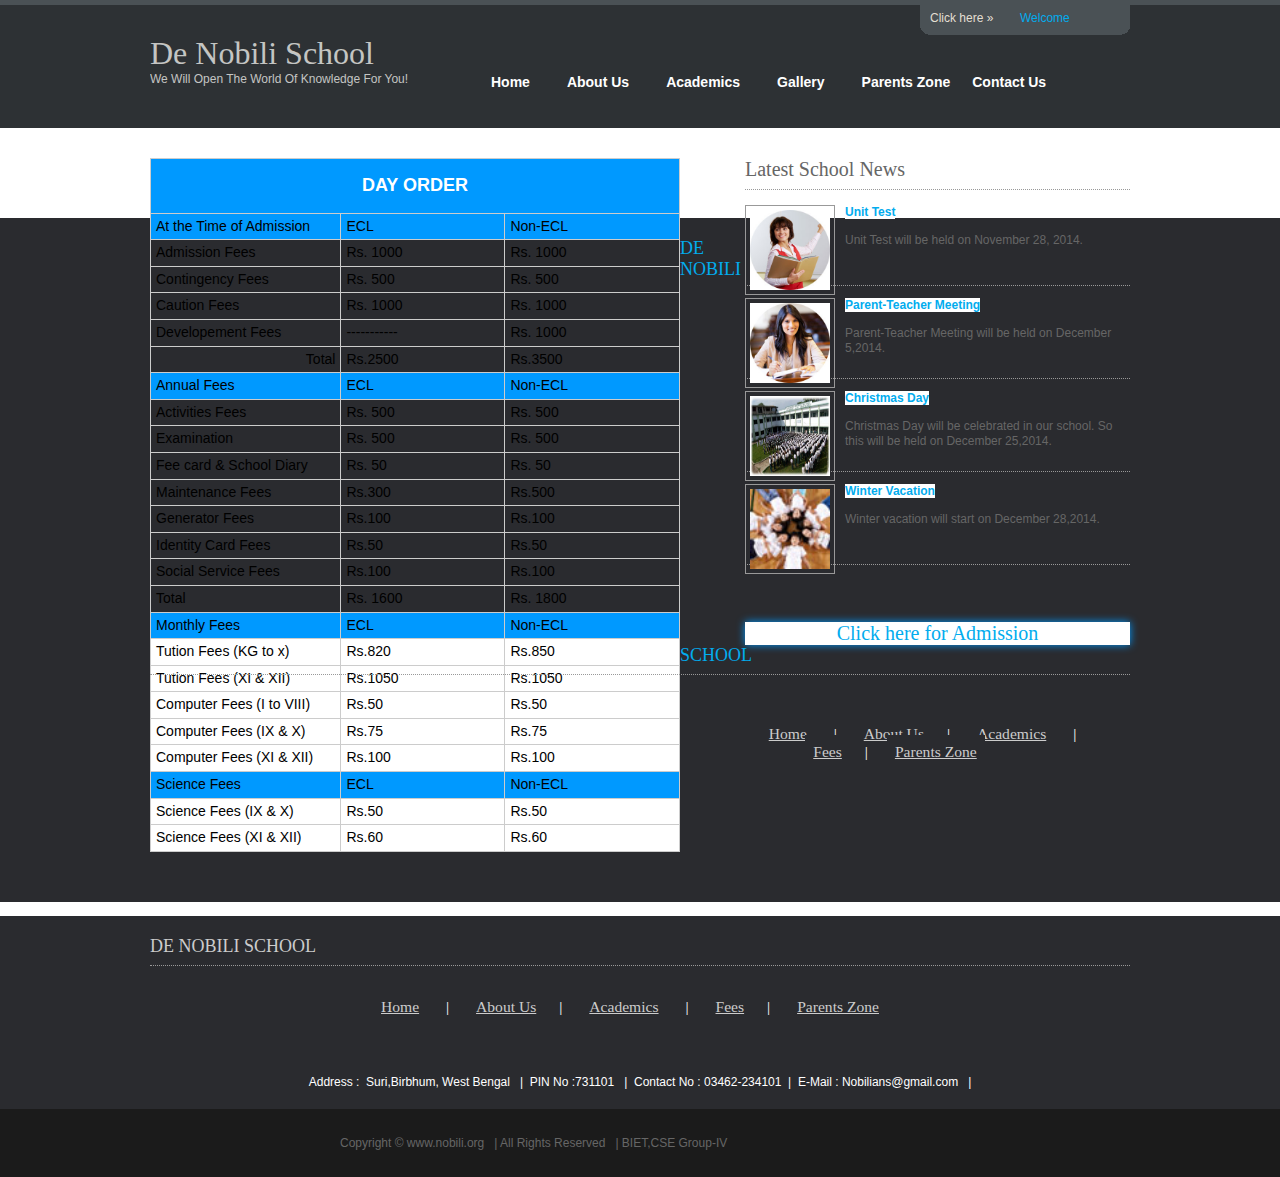
<file: Time Table.html>
<!DOCTYPE html PUBLIC "-//W3C//DTD XHTML 1.0 Transitional//EN" "http://www.w3.org/TR/xhtml1/DTD/xhtml1-transitional.dtd">
<html xmlns="http://www.w3.org/1999/xhtml" xml:lang="EN" lang="EN" dir="ltr">
<head profile="http://gmpg.org/xfn/11">
<title>School Education</title>
<meta http-equiv="Content-Type" content="text/html; charset=iso-8859-1" />
<meta http-equiv="imagetoolbar" content="no" />
<link rel="stylesheet" href="styles/layout.css" type="text/css" />
<link rel="stylesheet" href="styles/menu.css" type="text/css">
<script type="text/javascript" src="scripts/jquery-1.4.1.min.js"></script>
<script type="text/javascript" src="scripts/jquery.slidepanel.setup.js"></script>
<script type="text/javascript" src="scripts/jquery.cycle.min.js"></script>
<script type="text/javascript" src="scripts/jquery.cycle.setup.js"></script>
<style type="text/css" media="screen">
#horizontalmenu ul {
padding:1; margin:1; list-style:none;
}
#horizontalmenu li {
float:left; position:relative; padding-right:100; display:block;

}
#horizontalmenu li ul {
    display:none;
position:absolute;
}
#horizontalmenu li:hover ul{
    display:block;
   height:auto; width:8em; 
}
#horizontalmenu li ul li{
    clear:both;
border-style:none;}
#h2{background-color:#09F;
color:#FFF;
padding-bottom:20px
margin:2px;
float:right;
}
.admis{background:#fff;
color:#fff;
-moz-box-shadow:0 0 8px #fff;
-webkit-box-shadow:0 0 8px #fff;
box-shadow:0 0 8px #09F;
text-align:center;}
.admis a:hover{color:#0C6;}

#menu1{
width:960px;
height:35px;
font-size:1.3em;
font-family:"Times New Roman", Times, serif;
margin-bottom:50px;
text-align:center;}
#menu1 ul{height:auto;
padding:8px 0px;
margin:0px;}
#menu1 li{display:inline;
padding:15px;

}
#menu1 a{text-decoration:underline;
color:#000;
padding:8px;color:#CCC;}
#menu1 a:hover{color:#FFF;

height:30px;}
</style>
<script type="text/javascript">
function MM_swapImgRestore() { //v3.0
  var i,x,a=document.MM_sr; for(i=0;a&&i<a.length&&(x=a[i])&&x.oSrc;i++) x.src=x.oSrc;
}
function MM_preloadImages() { //v3.0
  var d=document; if(d.images){ if(!d.MM_p) d.MM_p=new Array();
    var i,j=d.MM_p.length,a=MM_preloadImages.arguments; for(i=0; i<a.length; i++)
    if (a[i].indexOf("#")!=0){ d.MM_p[j]=new Image; d.MM_p[j++].src=a[i];}}
}

function MM_findObj(n, d) { //v4.01
  var p,i,x;  if(!d) d=document; if((p=n.indexOf("?"))>0&&parent.frames.length) {
    d=parent.frames[n.substring(p+1)].document; n=n.substring(0,p);}
  if(!(x=d[n])&&d.all) x=d.all[n]; for (i=0;!x&&i<d.forms.length;i++) x=d.forms[i][n];
  for(i=0;!x&&d.layers&&i<d.layers.length;i++) x=MM_findObj(n,d.layers[i].document);
  if(!x && d.getElementById) x=d.getElementById(n); return x;
}

function MM_swapImage() { //v3.0
  var i,j=0,x,a=MM_swapImage.arguments; document.MM_sr=new Array; for(i=0;i<(a.length-2);i+=3)
   if ((x=MM_findObj(a[i]))!=null){document.MM_sr[j++]=x; if(!x.oSrc) x.oSrc=x.src; x.src=a[i+2];}
}
</script>
</head>
<body onload="MM_preloadImages('images/library.jpg')">
<div class="wrapper col0">
  <div id="topbar">
    <div id="slidepanel">
      <div class="topbox">
        <h1>WELCOME TO DE NOBILI SCHOOL</h1>
        <p align="justify">De Nobili School has an established reputation for academic excellence and for providing its students a stimulating learning environment.
            Its curriculam is dynamic with communivation skills,environmental projects,community service,health and value education,art and aesthetics seamlessly built into the school programme.<a href="photo slide.html" onmouseout="MM_swapImgRestore()" onmouseover="MM_swapImage('Image12','','images/library.jpg',1)"><img src="images/det_pic.jpg" alt="welcome" width="925" height="375" id="Image12" /></a></p>
        <p class="readmore"><a href="about.html">Continue Reading &raquo;</a></p>
      </div>
      
      <br class="clear" />
    </div>
    <div id="loginpanel">
      <ul>
        <li class="left">Click here &raquo;</li>
        <li class="right" id="toggle"><a id="slideit" href="#slidepanel">Welcome</a><a id="closeit" style="display: none;" href="#slidepanel">Close Panel</a></li>
      </ul>
    </div>
    <br class="clear" />
  </div>
</div>

<div class="wrapper col1">
  <div id="header">
    <div id="logo">
      <h1>De Nobili School</h1>
      <p>We Will Open The World Of Knowledge For You!</p>
    </div>
    

   <div id="topnav">
   <div id="cssmenu">
<ul>
   <li><a href="index1.html"><span>Home</span></a></li>
    <li><a href="#"><span>About Us</span></a>
    <ul>
      <li><a href="history of the school.html"><span>History</span></a>
         <li><a href="affiliation.html"><span>Affiliation</span></a>
          <li><a href="infrastructure.html"><span>Infrastructure</span></a>
        <li><a href="management.html"><span>Management</span></a>
            
         </ul>
    </li>
     
   <li><a href="#"><span>Academics</span></a>
      <ul>
     
      <li><a href="assesment.html"><span>Assessment</span></a>
     
      
       
        <li><a href="holy day.html"><span>Holidays</span></a>
        
          <li><a href="Time Table.html"><span>Time Table</span></a>
             <li><a href="Fees.html"><span>Fees</span></a>
             
        <li><a href="#"><span>Uniform</span></a>   
          
      
         </ul>
        
       
   </li>
   <li><a href="#"><span>Gallery</span></a>
   
   <ul><li><a href="photo slide.html"><span>Photo Album</span></a></li>
   <li><a href="school events (2).html"><span>School Events </span></a></li>
   </ul>
   </li>
  
    <li class='last'><a href="parent zone.html"><span>Parents Zone</span></a></li>
   <li class='last'><a href="#"><span>Contact Us</span></a></li>
</ul>
</div>
    </div>
    
    <br class="clear" />
  </div>
</div>



    
    

<div class="wrapper col3">
  <div id="homecontent">
    <div class="fl_left">
      <div class="column2">
        
        <table width="200" border="1">
  <tr>
    <th colspan="3" bgcolor="#0099FF" scope="col"><p align="center">DAY ORDER</p></th>
    </tr>
  <tr bgcolor="#0099FF">
    <td width="36%"><div align="left">At the Time of Admission</div></td>
    <td width="31%"><div align="left">ECL</div></td>
    <td width="33%"><div align="left">Non-ECL</div></td>
  </tr>
  <tr>
    <td>Admission Fees</td>
    <td>Rs. 1000</td>
    <td>Rs. 1000</td>
  </tr>
  <tr>
    <td>Contingency Fees</td>
    <td>Rs. 500</td>
    <td>Rs. 500</td>
  </tr>
  <tr>
    <td>Caution Fees</td>
    <td>Rs. 1000</td>
    <td>Rs. 1000</td>
  </tr>
  <tr>
    <td>Developement Fees</td>
    <td>-----------</td>
    <td>Rs. 1000</td>
  </tr>
  <tr>
    <td><div align="right">Total</div></td>
    <td>Rs.2500</td>
    <td>Rs.3500</td>
  </tr>
  <tr bgcolor="#0099FF">
    <td>Annual Fees</td>
    <td>ECL</td>
    <td>Non-ECL</td>
  </tr>
  <tr>
    <td>Activities Fees</td>
    <td>Rs. 500</td>
    <td>Rs. 500</td>
    </tr>
  <tr>
    <td>Examination</td>
    <td>Rs. 500</td>
    <td>Rs. 500</td>
    </tr>
  <tr>
    <td>Fee card &amp; School Diary</td>
    <td>Rs. 50</td>
    <td>Rs. 50</td>
    </tr>
  <tr>
    <td>Maintenance Fees</td>
    <td>Rs.300</td>
    <td>Rs.500</td>
    </tr>
  <tr>
    <td>Generator Fees</td>
    <td>Rs.100</td>
    <td>Rs.100</td>
    </tr>
  <tr>
    <td>Identity Card Fees</td>
    <td>Rs.50</td>
    <td>Rs.50</td>
    </tr>
  <tr>
    <td>Social Service Fees</td>
    <td>Rs.100</td>
    <td>Rs.100</td>
    </tr>
  <tr>
    <td>Total </td>
    <td>Rs. 1600</td>
    <td>Rs. 1800</td>
    </tr>
  <tr bgcolor="#0099FF">
    <td>Monthly Fees</td>
    <td>ECL</td>
    <td>Non-ECL</td>
  </tr>
  <tr bgcolor="#9966FF">
    <td bgcolor="#FFFFFF">Tution Fees (KG to x)</td>
    <td bgcolor="#FFFFFF">Rs.820</td>
    <td bgcolor="#FFFFFF">Rs.850</td>
  </tr>
  <tr bgcolor="#9966FF">
    <td bgcolor="#FFFFFF">Tution Fees (XI &amp; XII)</td>
    <td bgcolor="#FFFFFF">Rs.1050</td>
    <td bgcolor="#FFFFFF">Rs.1050</td>
  </tr>
  <tr bgcolor="#9966FF">
    <td bgcolor="#FFFFFF">Computer Fees (I to VIII)</td>
    <td bgcolor="#FFFFFF">Rs.50</td>
    <td bgcolor="#FFFFFF">Rs.50</td>
  </tr>
  <tr bgcolor="#9966FF">
    <td bgcolor="#FFFFFF">Computer Fees (IX &amp; X)</td>
    <td bgcolor="#FFFFFF">Rs.75</td>
    <td bgcolor="#FFFFFF">Rs.75</td>
  </tr>
  <tr bgcolor="#9966FF">
    <td bgcolor="#FFFFFF">Computer Fees (XI &amp; XII)</td>
    <td bgcolor="#FFFFFF">Rs.100</td>
    <td bgcolor="#FFFFFF">Rs.100</td>
  </tr>
  <tr bgcolor="#0099FF">
    <td>Science Fees</td>
    <td>ECL</td>
    <td>Non-ECL</td>
  </tr>
  <tr bgcolor="#9966FF">
    <td bgcolor="#FFFFFF">Science Fees (IX &amp; X)</td>
    <td bgcolor="#FFFFFF">Rs.50</td>
    <td bgcolor="#FFFFFF">Rs.50</td>
  </tr>
  <tr bgcolor="#9966FF">
    <td bgcolor="#FFFFFF">Science Fees (XI &amp; XII)</td>
    <td bgcolor="#FFFFFF">Rs.60</td>
    <td bgcolor="#FFFFFF">Rs.60</td>
  </tr>
        </table>

         
        <br class="clear" />
      </div>
      <div class="column2">
        
        
        
      </div>
    </div>
    <div class="fl_right">
      <h2>Latest School News</h2>
      <ul>
        <li>
          <div class="imgholder"><a href="#"><img src="images/c2.jpg" width="220" height="220" /></a></div>
          <p><strong><a href="#"> Unit Test</a></strong></p>
         <p>Unit Test will be held on November 28, 2014.</p>
        </li>
        
        
        <li>
          <div class="imgholder"><a href="#"><img src="images/c3.jpg" width="220" height="220" /></a></div>
          <p><strong><a href="#">Parent-Teacher Meeting</a></strong></p>
          <p>Parent-Teacher Meeting will be held on December 5,2014.</p>
        </li>
        <li class="last">
          <div class="imgholder"><a href="#"><img src="images/school.jpg" alt="" width="632" height="375" /></a></div>
          <p><strong><a href="#">Christmas Day</a></strong></p>
          <p>Christmas Day will be celebrated in our school. So this will be held on December 25,2014.</p>
        </li>
        
        <li class="last">
          <div class="imgholder"><a href="#"><img src="images/art-pic1.jpg" alt="" /></a></div>
          <p><strong><a href="#">Winter Vacation</a></strong></p>
          <p>Winter vacation will start on December 28,2014.</p>
        </li>
        
      </ul>
     
     <br>  <br> <br>  
      <div class="admis"><a href="Default.aspx"><h4>Click here for Admission</h4></div>
       
    </div>
    
    
    <br class="clear" />
   
    
  </div>
</div>

   
    <br class="clear" />

  </div>
</div>
<div class="wrapper col4">
  <div id="footer">
   <h2>DE NOBILI SCHOOL</h2><br>
   
   <div id="menu1">
  <ul style="color:#fff";>
<li class="current_page"><a href="index.html" target="_self">Home</a></li> |
<li><a href="about us.html" target="_self">About Us</a></li>|

 <li><a href="#" target="_self">Academics</a></li>
|
<li><a href="#" target="_self">Fees</a></li>|
 <li><a href="#"target="_self">Parents Zone</a></li> 


 

</ul>

     
     <br> <br> <br> <br> <br>
      
    </div>
    
    
    <br class="clear" />
   
    
  </div>
</div>

   
    <br class="clear" />

  </div>
</div>
<div class="wrapper col4">
  <div id="footer">
   <h2>DE NOBILI SCHOOL</h2><br>
   <div id="menu1">
  <ul style="color:#fff";>
<li class="current_page"><a href="index.html" target="_self">Home</a></li> |
<li><a href="about us.html" target="_self">About Us</a></li>|

 <li><a href="#" target="_self">Academics</a></li>
|
<li><a href="#" target="_self">Fees</a></li>|
 <li><a href="#"target="_self">Parents Zone</a></li> 


 

</ul>

</div>

   
  <p style="color:#FFF; font-family:Arial, Helvetica, sans-serif;" align="center"> Address :&nbsp;&nbsp;Suri,Birbhum,
    West Bengal &nbsp;&nbsp;|
    &nbsp;PIN No :731101 &nbsp;&nbsp;|
      &nbsp;Contact No : 03462-234101&nbsp;&nbsp;|
   &nbsp;E-Mail : Nobilians@gmail.com &nbsp;&nbsp;|
 </p>
   
   
  </div>
</div>

<div class="wrapper col5">
  <div id="copyright">
    <p class="fl_left" align="center">
    Copyright &copy; www.nobili.org &nbsp;&nbsp;| All Rights Reserved &nbsp;&nbsp;| BIET,CSE Group-IV </p>
     
    <br class="clear" />
  </div>
</div>
</body>
</html>
</file>
<file: styles/layout.css>
@import url(navi.css);
@import url(forms.css);
@import url(tables.css);
@import url(featured_slide.css);
@import url(loginslider.css);

body{
	margin:0;
	padding:0;
	font-size:12px;
	font-family:verdana, Arial, Helvetica, sans-serif;
	color:#333333;
	background-color:#FFFFFF;
	}

img{display:block; margin:0; padding:0; border:none;}
.justify{text-align:justify;}
.bold{font-weight:bold;}
.center{text-align:center;}
.right{text-align:right;}
.nostart{list-style-type:none; margin:0; padding:0;}
.clear{clear:both;}
br.clear{clear:both; margin-top:-15px;}

a{outline:none; text-decoration:none;}

.fl_left{float:left;}
.fl_right{float:right;}

.imgl, .imgr{border:1px solid #999999; padding:5px;}
.imgl{float:left; margin:0 8px 8px 0; clear:left;}
.imgr{float:right; margin:0 0 8px 8px; clear:right;}



div.wrapper{
	display:block;
	width:100%;
	margin:0;
	text-align:left;
	}

div.wrapper h1, div.wrapper h2, div.wrapper h3, div.wrapper h4, div.wrapper h5, div.wrapper h6{
	margin:0;
	padding:0;
	font-size:20px;
	font-weight:normal;
	line-height:normal;
	font-family:Georgia, "Times New Roman", Times, serif;
	}

.col0{color:#FFFFFF; background-color:#2D3134; border-top:5px solid #4A5155;}
.col1, .col1 a{color:#C4C5C3; background-color:#2D3134;}
.col2{color:#FFFFFF; background-color:#02ACEE; padding:15px 0}
.col3{color:#666666; background-color:#FFFFFF;}
.col3 a{color:#02ACEE; background-color:#FFFFFF;}
.col4{color:#CCCCCC; background-color:#2A2B2F;}
.col4 a{color:#02ACEE; background-color:#2A2B2F;}
.col5, .col5 a{color:#666666; background-color:#1B1B1B;}



#header, #topbar, #topnav, #breadcrumb, #homecontent, #container, #footer, #copyright{
	position:relative;
	margin:0 auto 0;
	display:block;
	width:980px;
	}



#header{
	padding:0 0 20px 0;
    top: -7px;
    left: 0px;
}

#header #logo{
	display:block;
	float:left;
	width:300px;
	margin-top:7px;
	overflow:hidden;
	}

#header #logo h1, #header p, #header ul{
	margin:0;
	padding:0;
	list-style:none;
	line-height:normal;
    width:690px;
}

#header #logo h1{
	font-size:32px;
	}



#breadcrumb a{
	color:#FFFFFF;
	background-color:#02ACEE;
	}

#breadcrumb ul{
	margin:0;
	padding:0;
	list-style:none;
	}

#breadcrumb ul li{display:inline;}
#breadcrumb ul li.current a{text-decoration:underline;}



#container{
	padding:20px 0;
	}

#container h1, #container h2, #container h3, #container h4, #container h5, #container h6, #homecontent h2{
	font-size:20px;
	margin:0 0 15px 0;
	padding-bottom:8px;
	color:#666666;
	background-color:#FFFFFF;
	border-bottom:1px dotted #999999;
	}



#homecontent{
	padding:30px 0;
	line-height:1.3em;
	}

#homecontent img{
	padding:4px;
	border:1px solid #999999;
	}

#homecontent ul{
	margin:0;
	padding:0;
	list-style:none;
	}

#homecontent p.readmore{
	font-weight:bold;
	text-align:right;
	}

/* Left Column */

#homecontent .fl_left{
	display:block;
	float:left;
	width:530px;
	}

#homecontent .fl_left .column2{
	display:block;
	width:530px;
	}

#homecontent .fl_left li{
	display:block;
	float:left;
	width:250px;
	margin:0 30px 30px 0;
	padding:0;
	}

#homecontent .fl_left li.last{margin-right:0;}

#homecontent .fl_left p.readmore{
	display:block;
	width:240px;
	padding:5px;
	text-align:right;
	line-height:normal;
	font-weight:bold;
	}

/* Right Column */

#homecontent .fl_right{
	display:block;
	float:right;
	width:385px;
	}

#homecontent .fl_right li{
	display:block;
	width:385px;
	margin:0 0 10px 0;
	padding:0 0 8px 0;
	border-bottom:1px dotted #999999;
    height: 72px;
}

#homecontent .fl_right img{
	float:left;
	width:80px;
	height:80px;
	margin:0 10px 0 0;
	}



#content{
	display:block;
	float:left;
	width:600px;
	}



#comments{margin-bottom:40px;}

#comments .commentlist {margin:0; padding:0;}

#comments .commentlist ul{margin:0; padding:0; list-style:none;}

#comments .commentlist li.comment_odd, #comments .commentlist li.comment_even{margin:0 0 10px 0; padding:15px; list-style:none;}

#comments .commentlist li.comment_odd{color:#666666; background-color:#F7F7F7;}
#comments .commentlist li.comment_odd a{color:#02ACEE; background-color:#F7F7F7;}

#comments .commentlist li.comment_even{color:#666666; background-color:#E8E8E8;}
#comments .commentlist li.comment_even a{color:#02ACEE; background-color:#E8E8E8;}

#comments .commentlist .author .name{font-weight:bold;}
#comments .commentlist .submitdate{font-size:smaller;}

#comments .commentlist p{margin:10px 5px 10px 0; padding:0; font-weight: normal;text-transform: none;}

#comments .commentlist li .avatar{float:right; border:1px solid #EEEEEE; margin:0 0 0 10px;}



#column{
	display:block;
	float:right;
	width:300px;
	}

#column .holder, #column #featured{
	display:block;
	width:300px;
	margin-bottom:20px;
	}

#column .holder h2.title{
	display:block;
	width:100%;
	height:65px;
	margin:0;
	padding:15px 0 0 0;
	font-size:20px;
	line-height:normal;
	border-bottom:1px dotted #999999;
	}

#column .holder h2.title img{
	float:left;
	margin:-15px 8px 0 0;
	padding:5px;
	border:1px solid #999999;
	}

#column div.imgholder{
	display:block;
	width:290px;
	margin:0 0 10px 0;
	padding:4px;
	border:1px solid #CCCCCC;
	}

#column .holder p.readmore{
	display:block;
	width:100%;
	font-weight:bold;
	text-align:right;
	line-height:normal;
	}
	


#column #featured ul, #column #featured h2, #column #featured p{
	margin:0;
	padding:0;
	list-style:none;
	color:#666666;
	background-color:#F9F9F9;
	}

#column #featured a{
	color:#02ACEE;
	background-color:#F9F9F9;
	}

#column #featured li{
	display:block;
	width:250px;
	margin:0;
	padding:20px 25px;
	color:#666666;
	background-color:#F9F9F9;
	}

#column #featured li p.imgholder{
	display:block;
	width:240px;
	height:90px;
	margin:20px 0 15px 0;
	padding:4px;
	
	}

#column #featured li h2{
	margin:0;
	padding:0 0 8px 0;
	font-weight:normal;
	font-family:Georgia, "Times New Roman", Times, serif;
	line-height:normal;
	
	}

#column #featured p.readmore{
	display:block;
	width:100%;
	margin-top:15px;
	font-weight:bold;
	text-align:right;
	line-height:normal;
	}

#column #latestnews{
	display:block;
	width:100%;
	margin:0;
	padding:0;
	list-style:none;
	}

#column #latestnews li{
	display:block;
	margin:0 0 20px 0;
	padding:0 0 15px 0;
	
	}

#column #latestnews li.last{
	margin-bottom:0;
	}

#column #latestnews p{
	margin:0 0 5px 0;
	padding:0;
	}

#column #latestnews p.readmore{
	margin:0;
	padding:0;
	}

#column #latestnews .imgl{
	margin:0 10px 10px 0;
	padding:4px;
	}
	#column #featured li p.imgholder1{
	display:block;
	width:400px;
	height:400px;
	margin:20px 0 15px 0;
	padding:4px;
	
	}



#footer{
	padding:20px 0;
	}

#footer h2, #footer p, #footer ul, #footer a{
	margin:0;
	padding:0;
	font-weight:normal;
	list-style:none;
	line-height:normal;
	}

#footer h2{
	font-size:18px;
	font-weight:normal;
	margin-bottom:10px;
	padding-bottom:8px;
	border-bottom:1px dotted #999999;
	}

#footer li{
	margin-bottom:5px;
	}

#footer .footbox{
	display:block;
	float:left;
	width:180px;
	margin:0 15px 0 0;
	padding:0;
	}

#footer .last{
	margin:0;
	}


#copyright{
	padding:15px 0;
	}

#copyright p{
	margin-left:190px;
	padding:0;
	}.wrapper.col3 #homecontent .fl_left .column2 table tr th p {
	color: #FFFFFF;
	font-size: 18px;
}
.wrapper.col3 #homecontent .fl_left .column2 table {
	color: #000;
	font-size: 16px;
	
}
.wrapper.col3 #homecontent .fl_left .column2 table {
	font-size: 14px;
}
</file>
<file: styles/menu.css>
@charset "UTF-8";
#cssmenu {
  border: none;
  border: 0px;
  margin: 0px;
  padding: 0px;
  font-family: verdana, geneva, arial, helvetica, sans-serif;
  font-size: 14px;
  font-weight: bold;
  color: #8e8e8e;
  width: auto;
  
}
#cssmenu > ul {
  margin-top: 6px !important;
}
#cssmenu ul {
 
  height: 27px;
  list-style: none;
  margin: 0;
  padding: 0;
}
#cssmenu ul ul {
 -webkit-box-shadow: none;
  -moz-box-shadow: none;
  box-shadow: none;
 
				-moz-border-radius: 5px;
				-webkit-border-radius: 5px;
			    border-radius: 5px;
				height: 100%;
				width: 100%;
				background: -moz-radial-gradient(50% 46% 90deg,circle closest-corner, #242424, #090909);
				background: -webkit-gradient(radial, 50% 50%, 0, 50% 50%, 150, from(#242424), to(#090909));
}
#cssmenu ul ul a {
  line-height: 43px;
}
#cssmenu ul ul ul {
  left: 100%;
  top: 0;
}
#cssmenu li {
  float: left;
  padding: 0px 8px 0px 8px;
}
#cssmenu li a {
  color: #fff;
  display: block;
  font-weight: bold;
  line-height: 30px;
  padding: 0px 25px;
  text-align: center;
  text-decoration: none;
}
#cssmenu li a:hover {
  color: #fff;
  text-decoration: none;
}
#cssmenu li ul {
  background: #e0e0e0;
  border-left: 2px solid #fff;
  border-right: 2px solid #fff;
  border-bottom: 2px solid #fff;
   border-top: 2px solid #fff;
  display: none;
  height: auto;
  filter: alpha(opacity=95);
  opacity: 0.95;
  position: absolute;
  width: 225px;
  z-index: 200;
 

}
#cssmenu li:hover > ul {
  display: block;
}
#cssmenu li li {
  display: block;
  float: none;
  padding: 0px;
  position: relative;
  width: 225px;
}
#cssmenu li ul a {
  display: block;
  font-size: 12px;
  font-style: normal;
  padding: 0px 10px 0px 15px;
  text-align: left;
}
#cssmenu li ul a:hover {
  background: #fff;
  color: #000000;
  opacity: 1.0;
  filter: alpha(opacity=100);
}
#cssmenu p {
  clear: left;
}
#cssmenu .active > a {
  background: #a80329;
  /*-webkit-box-shadow: 0 -4px 0 #a80329, 0 -5px 0 #b81c40, 0 -6px 0 #a80329;*/
  -moz-box-shadow: 0 -4px 0 #a80329, 0 -5px 0 #b81c40, 0 -6px 0 #a80329;
  /*box-shadow: 0 -4px 0 #a80329, 0 -5px 0 #b81c40, 0 -6px 0 #a80329;*/
  color: #ffffff;
}
#cssmenu .active > a:hover {
  color: white;
}
</file>
